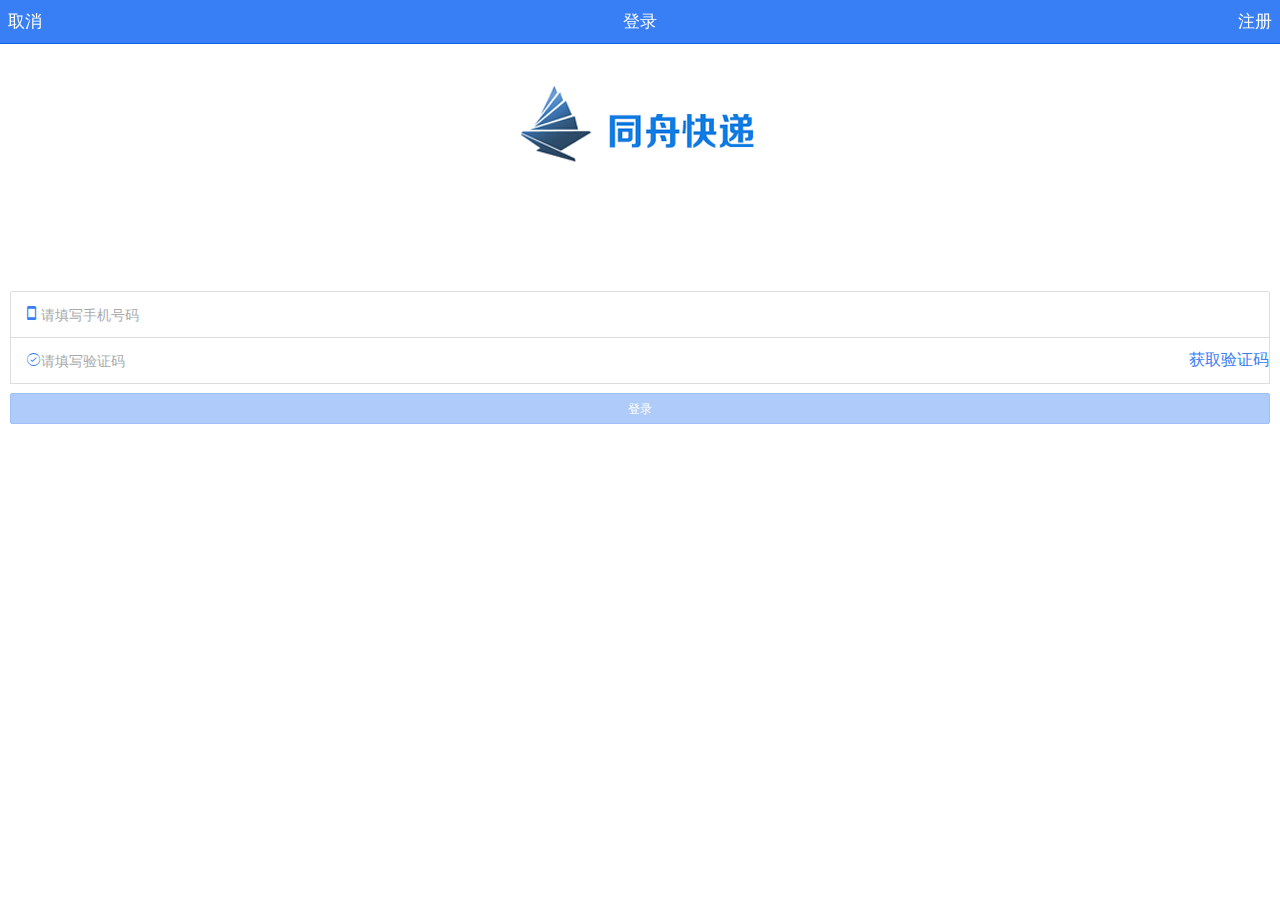
<file: app2/index.html>
<!DOCTYPE html>
<html>
<head>
    <meta charset="UTF-8">
    <meta name="viewport" content="initial-scale=1, maximum-scale=1, user-scalable=no, width=device-width">
    <title>同舟快递</title>
    <link rel="stylesheet" type="text/css" href="lib/ionic/css/ionic.css"/>
    <link href="css/style.css" rel="stylesheet"/>
    <script src="lib/ionic/js/ionic.bundle.js"></script>
	<!--相关文件-->
    <script src="js/app.js"></script>
    <script src="js/controllers.js"></script>
    <script src="js/services.js"></script>
	<!-- controller -->
    <script src="js/controllers/login-controller.js"></script>
    <script src="js/controllers/register-controller.js"></script>
    <script src="js/controllers/home-controller.js"></script>
    <script src="js/controllers/message-controller.js"></script>
    <script src="js/controllers/personal-controller.js"></script>
</head>
	<body ng-app="tongzhou">
	<ion-nav-bar class="bar-positive text-center">
	    <ion-nav-back-button>
	    	返回
	    </ion-nav-back-button>
	</ion-nav-bar>
		<!-- 模板视图 -->
	    <ion-nav-view></ion-nav-view>
	</body>
</html>
</file>
<file: app2/css/style.css>
/*home start*/
.slider ion-slide{
	width: 100%;
}
#home img{
	width: 100%;
	display: block;
}


/*home end*/
</file>
